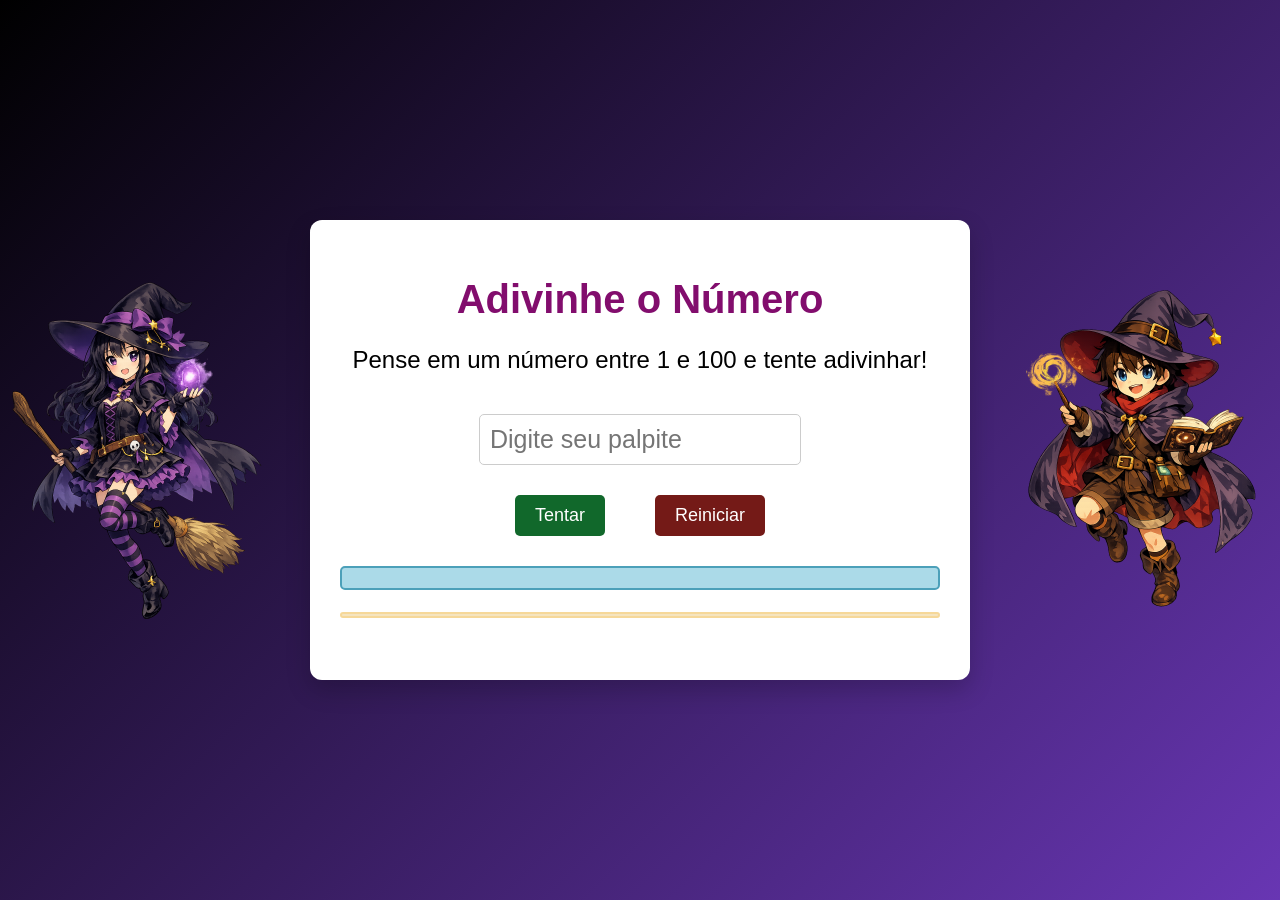
<file: index.html>
<!DOCTYPE html>
<html lang="pt-br">
<head>
    <meta charset="UTF-8">
    <meta name="viewport" content="width=device-width, initial-scale=1.0">
    <link rel="stylesheet" href="style.css">
    <title>Número Misterioso</title>
</head>
<body>
    <img src="img/bruxa1.png" class="img-esquerda" alt="Bruxa">

    <div class="container">
        <h1>Adivinhe o Número</h1>
        <p id="txtpense">Pense em um número entre 1 e 100 e tente adivinhar!</p>

        <input type="number" id="palpite" min="1" max="100" placeholder="Digite seu palpite">
        <div class="botoes">
            <button id="btn">Tentar</button>
            <button id="btn-reiniciar">Reiniciar</button>
        </div>
        <p id="mensagem"></p>
        <p id="tentativas"></p>

    </div>

    <img src="img/bruxo.png" class="img-direita" alt="Bruxo">

    <script src="script.js"></script>
</body>
</html>
</file>
<file: style.css>
body{
    font-family: arial, sans-serif;
    background: linear-gradient(135deg, #000000, #6836b3);
    display: flex;
    justify-content: center;
    align-items: center;
    height: 100vh;
    margin: 0;
}
.img-esquerda,
.img-direita{
    position: fixed;
    top: 50%;
    transform: translateY(-50%);
    width: 20vw;
    max-width: 350px;
    min-width: 140px;
    z-index: 0;
}

.img-esquerda{
    left: 10px;
}

.img-direita{
    right: 10px;
}
.container{
    background-color: white;
    padding: 30px;
    border-radius: 12px;
    box-shadow: 0 10px 25px rgba(0, 0, 0, 0.2);
    text-align: center;
    width: 600px;
    height: 400px;
    z-index: 1;
    position: relative;
}
h1{
    color: #820d6d;
    margin-bottom: 10px;
    font-size: 40px;
}
#txtpense{
    margin-bottom: 30px;
    font-size: 24px;
}
input{
    padding: 10px;
    width: 50%;
    margin-top: 10px;
    margin-bottom: 30px;
    border: 1px solid #ccc;
    border-radius: 5px;
    font-size: 25px;
}
#btn-reiniciar{
    background-color: #741a17;
}
.botoes{
    display: flex;
    justify-content: center;
    gap: 50px;
}
button{
    padding: 10px 20px;
    background-color: #11682b;
    color: white;
    border: none;
    border-radius: 5px;
    cursor: pointer;
    font-size: 18px;
}
button:hover{
    background-color: #71927a;
}

#mensagem{
    margin-top: 30px;
    font-size: 22px;
    font-weight: bold;
    background: #abdae8;
    padding: 10px;
    border-radius: 5px;
    border: 2px solid #4ca0b9;
}
#tentativas{
    margin-top: 3px;
    font-size: 20px;
    color: #5e2a36;
    font-weight: bold;
    background: #f5e4bf;
    padding: 1px;
    border-radius: 5px;
    border: 2px solid #f6d899;
}
@media (max-width: 900px){
    .img-esquerda,
    .img-direita{
        display: none;
    }
}
</file>
